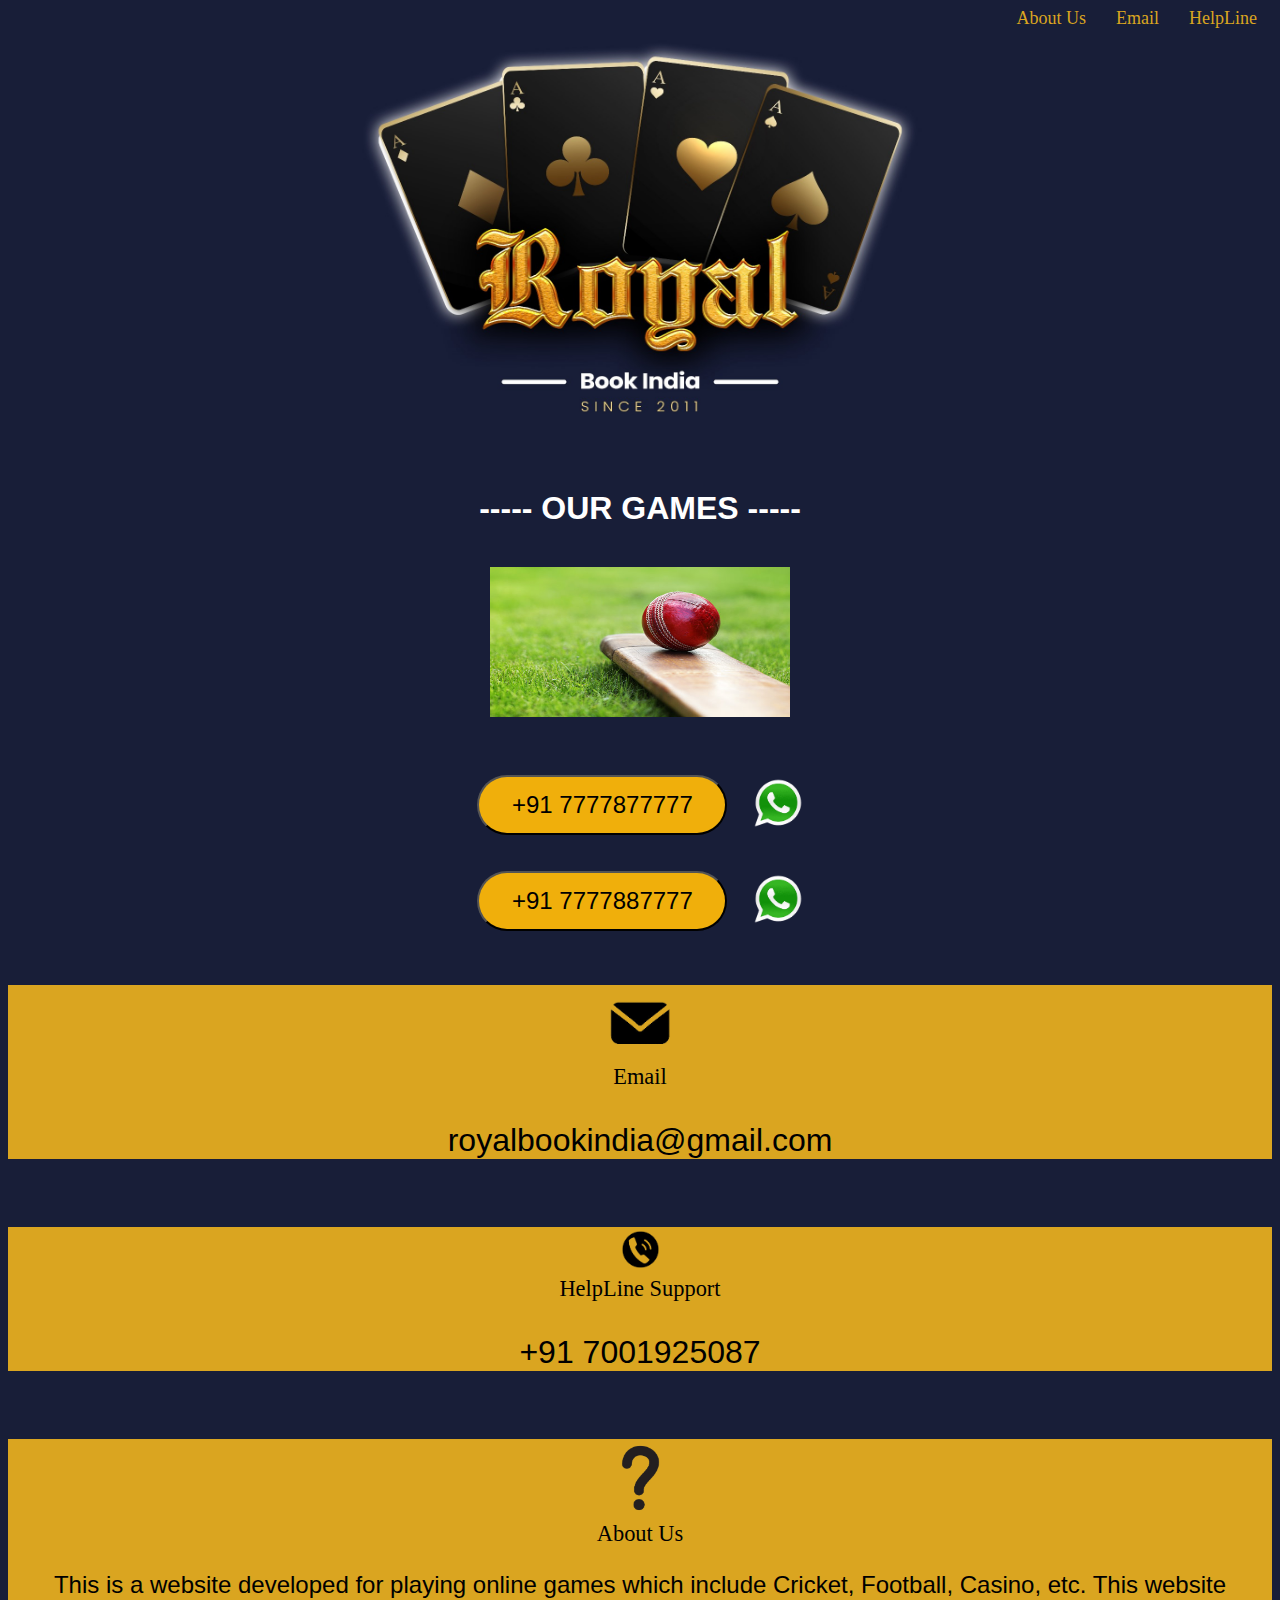
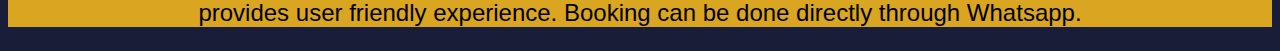
<file: index.html>
<!DOCTYPE html>
<html>
<head>
    <link rel ="stylesheet" href ="root/src/css/style.css" />
   
</head>

<body style ="background-color: rgba(24, 30, 56, 255);">
   
    <div id="linksdiv">
   <div><a href="" id="aboutus">About Us</a></div>
   <div><a href="mailto:royalbookindia@gmail.com" id="email">Email</a></div>
    <div><a href="" id="helpline">HelpLine</a></div>
</div> 
    
<div id="imagediv">

<div id="imgdiv1"><img id= "logoimage" src="root/images/logo.jpg" width="600" height="400"></div>

</div>

<br><br>

<center>
    <h1 id="ourgame">----- OUR GAMES -----</h1>
</center>

<br>

<center>
<div id="gamesdiv">
    
                <div><img src="root/images/Obatball.jpg" alt="img-1" width="300px"  height="150px"></div>
                
   
    </div>
    </center>

    <br><br><br>

<center>

    <div id="numberdiv">
    <div><button id="number1" onclick="firstnumber()">+91 7777877777</button></div>
    <div><img id= "whatsapp1" src="root/images/whatsapp.png" width="50"></div>
    </div>

</center>
<br>
<br>

<center>
    <div id="numberdiv2">
        <div><button id="number2" onclick="secondnumber()">+91 7777887777</button></div>
        <div><img id= "whatsapp1" src="root/images/whatsapp.png" width="50"></div>
        </div>
</center>

<br><br><br>
<center>
    <div id="emaildiv">
        
    <div><img id= "imgmail" src="root/images/mailbg.png" width="120"></div>
    <div><p id="ppemail">Email</p></div>
     <div><p id="pemail">royalbookindia@gmail.com</p></div>
        
</div>
</center>

<br><br>

<center>

    <div id="helplinediv">
    
    <div><img id= "calling" src="root/images/call.png" width="45"></div>
    <div><p id="pphelpline">HelpLine Support</p></div>
    <div><p id="phelpline">+91 7001925087</p></div>
    </div>
</center>

<br><br>

<center>


    <div id="aboutusdiv">
    
    <div><img id= "questionimg" src="root/images/question.png" width="45"></div>
    <div><p id="ppabout">About Us</p></div>
    <div><p id="pabout">This is a website developed for playing online games which include Cricket, Football, Casino, etc. This website provides user friendly experience. Booking can be done directly through Whatsapp.</p></div>
    </div>
</center>

<script src="root/src/javascript/script.jsp">
     
</script>
</body>



</html>
</file>
<file: root/src/css/style.css>
#imagediv{

    display: flex;
    
    align-content: center;
    justify-content: center;
    
    
}

#imagediv div{


    
    align-items: center;
    margin-left: 50px;
    margin-right: 50px;
    

        
}

#imgdiv1{


    
    align-items: left;
   
    
}

#ourgame{

    background-color: rgba(24, 30, 56, 255);
    font-family: 'Franklin Gothic Medium', 'Arial Narrow', Arial, sans-serif;
    font-style: bold;
    font: bolder;
    color: white;
    
    
}

#gamesdiv{

    display: flex;
    align-items: center;
    justify-content: center;
    
}




#aboutus{

    display: flex;
    text-decoration: none;
    color: goldenrod;
 
    
    
   
    
}
#aboutus:hover
{
    color: white;
}

#email{
    
    display: flex;
    text-decoration: none;
    color: goldenrod;
   
   
    
}
#email:hover
{
    color: white;
}

#helpline{

    display: flex;
    text-decoration: none;
    color: goldenrod;
  
    
        }
#helpline:hover
{
    color: white;
}

#linksdiv{

    display: flex;
    justify-content: right;
    align-content: center;
    
    
}

#linksdiv div{

   
   align-items: center;
   margin-left: 15px;
   margin-right: 15px;
   font-size: large;
}



#number1{

    display: flex;
    border-radius: 50px;
    background-color: rgb(240, 175, 11);
    align-items: center;
    justify-content: center;
    font-size: x-large;
    font-family: 'Franklin Gothic Medium', 'Arial Narrow', Arial, sans-serif;
    font: bold;
    height: 60px;
    width: 250px;
}

#number1:hover {

 background-color: yellow;
 box-shadow: 3px 5px 5px purple;

}

#number2:hover {

    background-color: yellow;
    box-shadow: 3px 5px 5px purple;
   
   }
   
   #number1:active {

    background-color: yellow;
    box-shadow: 3px 5px 5px purple;
   
   }

   #number2:active {

    background-color: yellow;
    box-shadow: 3px 5px 5px purple;
   
   }
   
#number2{

    display: flex;
    border-radius: 500px;
    background-color: rgb(240, 175, 11);
    align-items: center;
    justify-content: center;
    font-size: x-large;
    font-family: 'Franklin Gothic Medium', 'Arial Narrow', Arial, sans-serif;
    font: bold;
    height: 60px;
    width: 250px;

}

#numberdiv{

    display: flex;
    align-items: center;
    justify-content: center;
    
}

#numberdiv div{

   
    align-items: center;
    justify-content: center;
    margin-left: 01%;
    margin-right: 01%;
    
}

#numberdiv2{

    display: flex;
    align-items: center;
    justify-content: center;
    
}

#numberdiv2 div{

   
    align-items: center;
    justify-content: center;
    margin-left: 01%;
    margin-right: 01%;
    
}

#emaildiv{

    
    background-color: goldenrod;
    align-items: center;
    justify-content: center;
    border-color: white;
    
    width: 100%;
    
}


#helplinediv{

    background-color: goldenrod;
    align-items: center;
    border-color: white;
    
    width: 100%;
    
}

#phelpline{


    font: bold;
    font-size: xx-large;
    font-family: 'Franklin Gothic Medium', 'Arial Narrow', Arial, sans-serif;
}
    
#pemail{


    font: bold;
    font-size: xx-large;
    font-family: 'Franklin Gothic Medium', 'Arial Narrow', Arial, sans-serif;
}

#pabout{


    font: bold;
    font-size: x-large;
    font-family: 'Franklin Gothic Medium', 'Arial Narrow', Arial, sans-serif;
}

#aboutusdiv{

    background-color: goldenrod;
    align-items: center;
    border-color: white;
    
    width: 100%;
    
}

#ppemail{

    font: bold;
    font-size: 140%;
    font-family: cursive;
    margin: 0%;
}

#pphelpline{

    font: bold;
    font-size: 140%;
    font-family: cursive;
    margin: 0%;
}

#ppabout{

    font: bold;
    font-size: 140%;
    font-family: cursive;
    margin: 0%;
}
</file>
